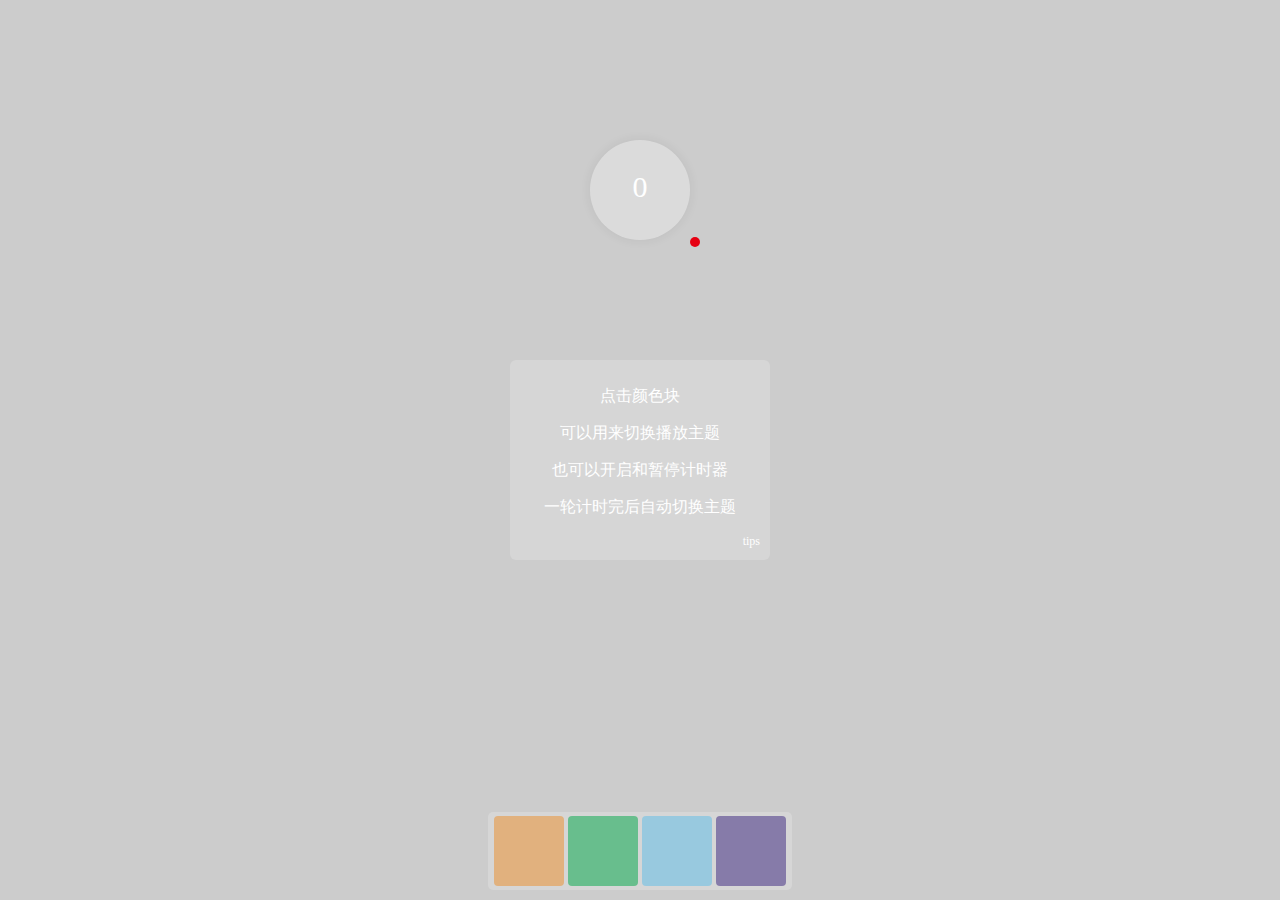
<file: index.html>
<!DOCTYPE html>
<html lang="en">
<head>
    <meta charset="UTF-8">
    <title>Title</title>
    <style>
        * {
            transition: all .8s;
        }
        body {
            background-color: #ccc;
        }
        
        
        .orange {
            background-color: #e1b17e;
        }
        .green{
            background-color: #68be8d;
        }
        .blue{
            background-color: #98c9df;
        }
        .purple{
            background-color: #867ba9;
        }
        a{
            text-decoration: none;
            color: white;
        }
        a:hover{
            color: #dd7a56;
            text-shadow: 0 0 4px rgba(255,255,255,.5);
        }
        a:hover::before{
            opacity: 1;
            color: white;
            animation: rotate 2s infinite alternate;
        }
        a::before{
            display: block;
            position: absolute;
            left: 4px;
            content:'❄';
            width: 22px;
            height: 22px;
            font-size: 22px;
            text-align: center;
            line-height: 22px;
            opacity: 0;
        }


        @keyframes rotate {
            to{
                transform: rotate(720deg);
            }
        }
        #outer {
            position: fixed;
            bottom: 10px;
            left: 50%;
            transform: translateX(-50%);
            padding: 4px;
            border-radius: 5px;
            background-color: rgba(255, 255, 255, .2);
        }

        #outer div {
            overflow: hidden;
            position: relative;
            float: left;
            margin: 0 2px;
            width: 70px;
            height: 70px;
            border-radius: 4px;
            color:#666;
            font-size: 18px;
            font-family: Consolas, serif;
            font-style: oblique;
            cursor: pointer;
        }
        #outer div span{
            display: block;
            width: 70px;
            height: 50px;
            background-color: rgba(255,255,255,.2);
            text-align: center;
            line-height: 50px;
            transform: translateY(100px);
        }
        #outer div:hover span{
            transform: translateY(20px);
        }


        #circle {
            width: 100px;
            height: 100px;
            background-color: rgba(255, 255, 255, .3);
            box-shadow: 0 0 10px 2px rgba(0,0,0,.05);
            border-radius: 50%;
            margin: 140px auto;
            animation: none;
        }
        #number{
            position: absolute;
            left:50%;
            top:170px;
            transform: translateX(-50%);
            color: white;
            font-size: 30px;
        }

        @keyframes wave {
            to{
                transform: scale(.8,.8);
            }
        }
        #mode{
            position: absolute;
            left:50%;
            transform: translateX(50px);
            top:237px;
            width: 10px;
            height: 10px;
            background-color: #e60012;
            border-radius: 50%;
            opacity: 1;
        }
        #music{
            width: 240px;
            height: 180px;
            padding: 10px;
            border-radius: 6px;
            text-align: center;
            color: white;
            /*color:#eee;*/
            transition: all .4s;
            background-color: rgba(255,255,255,.2);
        }
        #music p{
            transition: all .1s;
        }
        #music span{
            float: right;
            font-size: 12px;
            transition: all .1s;
        }
        #music:hover{
            box-shadow: 0 0 10px rgba(255,255,255,.5);
        }
        #music p::selection,#music span::selection{
            color: white;
        }
        #sp{
            position: absolute;
            top:40%;
            left:50%;
            transform: translateX(-50%);
            margin: 0 auto;
        }
    </style>
</head>
<body>

<!-- html主体代码部分-->
<div id="circle"></div>
<span id ="number">0</span>
<div id="mode"></div>
<div id="sp">
    <div id="music">
        <p>点击颜色块</p>
        <p>可以用来切换播放主题</p>
        <p>也可以开启和暂停计时器</p>
        <p>一轮计时完后自动切换主题</p>
        <span>tips</span>
    </div>
</div>
<div id="outer">
    <div class="orange">
        <span>Orange</span>
    </div>
    <div class="green">
        <span>Green</span>
    </div>
    <div class="blue">
        <span>Blue</span>
    </div>
    <div class="purple">
        <span>Purple</span>
    </div>
</div>

<!-- JS代码主体部分 -->
<script>
    var outer = document.getElementById('outer');
    var circle = document.getElementById('circle');
    var number = document.getElementById('number');
    var modeNode = document.getElementById('mode');
    var music = document.getElementById('music');
    var array = ['orange','green','blue','purple']
    var num = 0;  // 计时器数值
    var flag = false;  // 是否开启 计时功能
    var func;  // Timer调度任务
    var mode = 0;  // 选择的颜色块
    document.oncopy = ()=>false;
    document.ondragstart = ()=>false;
    document.onmousedown = ()=>false;
    document.oncontextmenu = ()=>false;
    document.onkeydown = ()=>false;
    var songs = {
        0:{
            song:['你知道就算大雨让这座城市颠倒','我会给你怀抱','受不了看见你背影来到','写下我度秒如年难捱的离骚'],
            source: '<a href="https://www.baidu.com/s?wd=一直很安静">《小情歌》</a>'
        },
        1:{
            song:['我没有放弃','也不会离你而去','哪怕要分开','我依然等你'],
            source:'<a href="https://www.baidu.com/s?wd=六月的雨">《六月的雨》</a>'
        },
        2:{
            song:['当恩怨各一半','我怎么圈揽','看灯笼血红染','寻仇已太晚'],
            source:'<a href="https://www.baidu.com/s?wd=宿敌歌曲">《宿敌》</a>'
        },
        3:{
            song:['感谢你特别邀请','来见证你的爱情','我时刻提醒自己','别逃避'],
            source:'<a href="https://www.baidu.com/s?wd=张远嘉宾">《嘉宾》</a>'
        }
    }
    function setSongAndStyle(index){
        document.body.className = array[index];
        music.children[0].innerText = songs[index].song[0];
        music.children[1].innerText = songs[index].song[1];
        music.children[2].innerText = songs[index].song[2];
        music.children[3].innerText = songs[index].song[3];
        music.children[4].innerHTML = songs[index].source;
    }


    outer.onclick = (event) => {
        var div = event.target.closest('div');
        if (div == null || div === outer)
            return;
        mode = array.indexOf(div.className);
        setSongAndStyle(mode);
        flag = !flag;
        if (flag) {
            modeNode.style.opacity = '0';
            circle.style.animation = "wave 2s ease-in-out alternate infinite";
            func = setInterval(() => {
                num++;
                if (num === 10) {
                    num = 0;
                    // mode 0- 3 正常
                    // mode 4- 5 反向 2 - 1
                    // todo: 这里代表生命
                    // fixme: 温度计法律的纠纷的了解到分类代理费

                    mode = (mode + 1) % 6;
                    setSongAndStyle(mode <4? mode: 6-mode);
                }

                number.innerText = num;
            }, 1000)
        } else {
            clearInterval(func);
            modeNode.style.opacity = '1';
            circle.style.animation = "";
        }
    }
    // setSongAndStyle(0);
</script>
</body>
</html>
</file>
